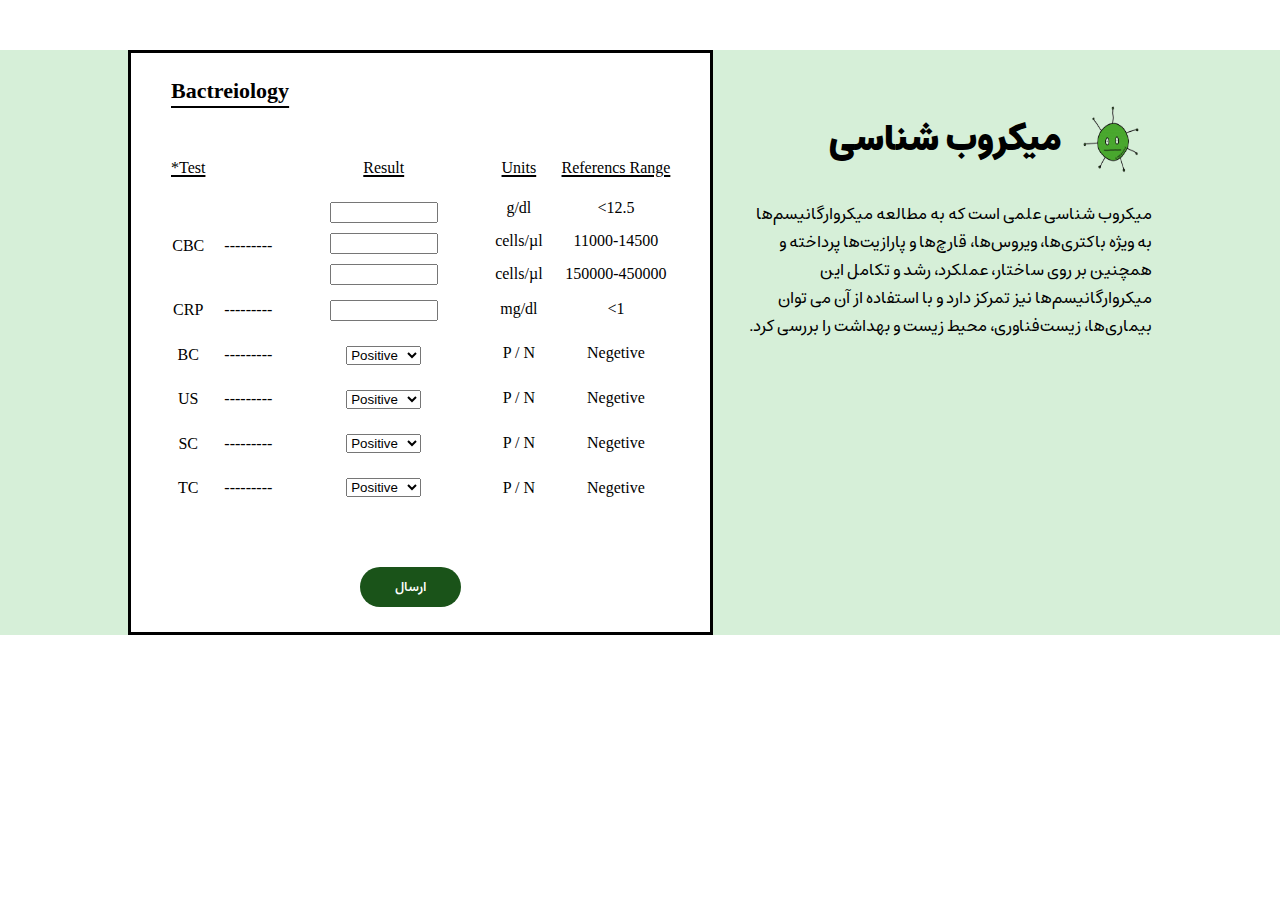
<file: LabSheet_Result.html>
<!DOCTYPE html>
<html lang="fa-IR">

<head>
    <meta charset="UTF-8">
    <meta name="viewport" content="width=device-width, initial-scale=1.0">
    <link rel="stylesheet" href="./Css/LabSheet_Result.css">
    <link rel="icon" type="image/x-icon" href="./src/image/broccoli.ico" />

    <title>نتیجه آزمایش</title>
</head>

<body>

    <!-- Bactreiology get Start -->

    <section class="Container" id="Bactreiology">

        <section class="Importend_section">

            <section class="Form_Container" id="Request_Container">

                <span class="Form_Title">Bactreiology</span>

                <section class="Form_Body">
                    <section class="Title_Container">

                        <span class="Tiltle">*Test</span>
                        <span class="LabSheet_Title TitleMargin1">CBC</span>
                        <span class="LabSheet_Title TitleMargin2">CRP</span>
                        <span class="LabSheet_Title">BC</span>
                        <span class="LabSheet_Title">US</span>
                        <span class="LabSheet_Title">SC</span>
                        <span class="LabSheet_Title">TC</span>

                    </section>

                    <section class="DashLine_Container">

                        <span class="Tiltle" style="visibility: hidden;">Dash</span>
                        <span class="DashLine_Title TitleMargin1">---------</span>
                        <span class="DashLine_Title TitleMargin2">---------</span>
                        <span class="DashLine_Title">---------</span>
                        <span class="DashLine_Title">---------</span>
                        <span class="DashLine_Title">---------</span>
                        <span class="DashLine_Title">---------</span>

                    </section>

                    <section class="Result_Cntainer">

                        <span class="Tiltle">Result</span>

                        <section class="Cbc_Result">
                            <input type="number" class="Result_Input" id="CBC_Top">
                            <input type="number" class="Result_Input" id="CBC_Middle">
                            <input type="number" class="Result_Input" id="CBC_Bottom">
                        </section>

                        <input type="number" class="Result_Input" id="CRP">

                        <select type="text" class="Result_select SelectBar1" id="SelectBar1">
                            <option value="0">Positive</option>
                            <option value="1">Negetive</option>
                        </select>
                        <select type="text" class="Result_select SelectBar2" id="SelectBar2">
                            <option value="0">Positive</option>
                            <option value="1">Negetive</option>
                        </select>
                        <select type="text" class="Result_select SelectBar3" id="SelectBar3">
                            <option value="0">Positive</option>
                            <option value="1">Negetive</option>
                        </select>
                        <select type="text" class="Result_select SelectBar4" id="SelectBar4">
                            <option value="0">Positive</option>
                            <option value="1">Negetive</option>
                        </select>

                    </section>

                    <section class="Units_Container">

                        <span class="Tiltle">Units</span>
                        <section class="Cbc_title">
                            <span class="Units_Title">g/dl</span>
                            <span class="Units_Title" id="Middle_Title">cells/&micro;l</span>
                            <span class="Units_Title ">cells/&micro;l</span>
                        </section>
                        <span class="Units_Title UsSpan">mg/dl</span>
                        <span class="Units_Title SelectBar1">P / N</span>
                        <span class="Units_Title SelectBar2">P / N</span>
                        <span class="Units_Title SelectBar3">P / N</span>
                        <span class="Units_Title SelectBar4">P / N</span>

                    </section>

                    <section class="Referencs_Container">

                        <span class="Tiltle">Referencs Range</span>
                        <section class="Cbc_Referencs">
                            <span class="Referencs_Title">&lt;12.5</span>
                            <span class="Referencs_Title" id="Middle_Title">11000-14500</span>
                            <span class="Referencs_Title">150000-450000</span>
                        </section>
                        <span class="Referencs_Title cpr_Refenencs">&lt;1</span>
                        <span class="Referencs_Title SelectBar1">Negetive</span>
                        <span class="Referencs_Title SelectBar2">Negetive</span>
                        <span class="Referencs_Title SelectBar3">Negetive</span>
                        <span class="Referencs_Title SelectBar4">Negetive</span>

                    </section>


                </section>

                <section class="Button_Container">
                    <button class="Submit" id="Submit">ارسال</button>
                </section>

            </section>

            <section class="Result_Container" id="Result_Container">

                <span class="Form_Title">Bactreiology</span>

                <span class="Result_Tittle">
                    Result :
                </span>

                <section class="CBC_ResultBox">

                    <span class="Result_Subject">CBC</span>

                    <span class="Result_Dashline">---------</span>

                    <Section class="Span_Result">

                        <span class="Top_Result result" id="Top_Result">

                        </span>
                        <span class="Middle_Result result" id="Middle_Result">

                        </span>
                        <span class="Bottom_Result result" id="Bottom_Result">

                        </span>

                    </Section>

                    <span class="Right_Advice">

                    </span>

                </section>

                <section class="CBC_ResultBox">

                    <span class="Result_Subject">CRP</span>

                    <span class="Result_Dashline">---------</span>

                    <Section class="Span_Result">

                        <span class="Middle_Result SecendResult" id="CPR_Middle_Result">

                        </span>

                    </Section>

                    <span class="Secend_Right_Advice Right_Advice">

                    </span>

                </section>

                <section class="CBC_ResultBox">

                    <span class="Result_Subject">BC</span>

                    <span class="Result_Dashline">---------</span>

                    <Section class="Span_Result">

                        <span class="Middle_Result SecendResult" id="BC">

                        </span>

                    </Section>

                    <span class="Secend_Right_Advice Right_Advice" id="Advice3">

                    </span>

                </section>

                <section class="CBC_ResultBox">

                    <span class="Result_Subject">US</span>

                    <span class="Result_Dashline">---------</span>

                    <Section class="Span_Result">

                        <span class="Middle_Result SecendResult" id="US">

                        </span>

                    </Section>

                    <span class="Secend_Right_Advice Right_Advice" id="Advice4">

                    </span>

                </section>

                <section class="CBC_ResultBox">

                    <span class="Result_Subject">SC</span>

                    <span class="Result_Dashline">---------</span>

                    <Section class="Span_Result">

                        <span class="Middle_Result SecendResult" id="SC">

                        </span>

                    </Section>

                    <span class="Secend_Right_Advice Right_Advice" id="Advice5">

                    </span>

                </section>

                <section class="CBC_ResultBox">

                    <span class="Result_Subject">TC</span>

                    <span class="Result_Dashline">---------</span>

                    <Section class="Span_Result">

                        <span class="Middle_Result  SecendResult" id="TC">

                        </span>

                    </Section>

                    <span class="Secend_Right_Advice Right_Advice" id="Advice6">

                    </span>

                </section>

                <button class="Recover" id="Recover">بازنشانی</button>

            </section>

        </section>


        <section class="Text_Container">

            <section class="TopTitle_Container">
                <img src="./src/image/virus_gif.gif" alt="" class="TitlGif">
                <span class="Title">میکروب شناسی</span>
            </section>

            <section class="BottomTitle_Container">
                <span class="Description">
                    میکروب شناسی علمی است که به مطالعه میکروارگانیسم‌ها به ویژه باکتری‌ها، ویروس‌ها، قارچ‌ها و
                    پارازیت‌ها پرداخته و همچنین بر روی ساختار، عملکرد، رشد و تکامل این میکروارگانیسم‌ها نیز تمرکز
                    دارد و با استفاده از آن می توان بیماری‌ها، زیست‌فناوری، محیط زیست و بهداشت را بررسی کرد.
                </span>
            </section>

        </section>

    </section>

    <script src="./Javascript/LabSheet_Result.js"></script>

</body>

</html>
</file>
<file: Css/LabSheet_Result.css>
@font-face {
    font-family: "estedad bold";
    src: url(../src/font/Estedad-v5.0-Fontjo.com/woff2/Estedad-ExtraBold.woff2),
        format(woff2);
}

@font-face {
    font-family: "estedad regular";
    src: url(../src/font/Estedad-v5.0-Fontjo.com/woff2/Estedad-Regular.woff2);
}

@font-face {
    font-family: "estedad medium";
    src: url(../src/font/Estedad-v5.0-Fontjo.com/woff2/Estedad-Medium.woff2);
}

:root {
    --gary: #d6efd8;
    --Super-soft-green: #80af81;
    --soft-green: #508d4e;
    --green: #1a5319;
}

.hidden {
    opacity: 0;
    transform: translateX(-100%);
    transition: all 1s;
}

.show {
    opacity: 1;
    transform: translateX(0);
}

body{
    margin: 0;
    padding: 0;
}

.Container{
    display: flex;
    width: 80%;
    padding: 0 10%;
    background-color: #d6efd8;
    margin-top: 50px;
    margin-bottom: 250px;    
    
}

.Form_Body{
    display: flex;
    justify-content: space-between;
    padding: 30px 0;
}

.Form_Body > section {
    display: flex;
    flex-direction: column;
    align-items: center;
    justify-content: space-between;
}

.Importend_section{
    width: 55%;
    display: flex;
    flex-direction: column;
    padding: 25px 40px;
    background-color: white;
    border-top: 20px solid #d6efd8;
    border: 3px solid black;
}

.Form_Container{
    width: 100%;
    height: 100%;
    display: flex;
    flex-direction: column;
}

.Result_Container{
    width: 100%;
    height: 100%;
    display: none;
    flex-direction: column;
}

.Text_Container{
    display: flex;
    flex-direction: column;
    direction: rtl;
    width: 45%;
    margin-left: 30px;
    margin-top: 50px;
}

.Cbc_Result{
    display: flex;
    flex-direction: column;
    margin-bottom: 10px;
}

.Cbc_Result > input{
    margin: 5px 0;
}

.Cbc_title{
    display: flex;
    flex-direction: column;
    margin-bottom: 10px;
    align-items: center;
}

#Middle_Title{
    margin: 15px 0;
}

.Cbc_Referencs{
    display: flex;
    flex-direction: column;
    margin-bottom: 10px;
}

.Cbc_Referencs > span{
    display: flex;
    flex-direction: column;
    align-items: center;
}

.TopTitle_Container{
    display: flex;
    align-items: center;
}

.TitlGif{
    width: 80px;
    height: 80px;
    margin-left: 10px;
}

.Title{
    font-family: "estedad bold";
    font-size: 35px;
}

.BottomTitle_Container{
    margin-top: 20px;

}

.Description{
    font-family: "estedad regular";
}

.Form_Title{
    font-size: 22px;
    text-decoration: underline solid;
    text-underline-offset: 8px;
    margin-bottom: 25px;
    font-weight: 800;

}

.Tiltle{
    text-decoration: underline 2px solid;
    text-underline-offset: 2px;
    margin-bottom: 20px;
}

input{
    width: 100px;
    margin: 0 38.5px;
}

.UsSpan{
    margin-top: 5px;
}

.cpr_Refenencs{
    margin-top: 5px;
}

.SelectBar1{
    margin-top: 25px;
}

.SelectBar2{
    margin-top: 25px;
}

.SelectBar3{
    margin-top: 25px;
}

.SelectBar4{
    margin-top: 25px;
}

.TitleMargin1{
    margin-top: 13px;
}

.TitleMargin2{
 margin-top: 20px;
}

.Button_Container{
    display: flex;
    justify-content: center;
}

.Submit {
    border: none;
    color: white;
    font-family: "estedad medium";
    background-color: #1a5319;
    border-radius: 20px;
    margin-top: 40px;
    padding: 8px 35px;
    margin-right: 20px;
}

.Submit:hover {
    cursor: pointer;
    box-shadow: 1px 1px 25px #80af81;
}

.Submit:active {
    opacity: .7;
}

.Recover{
    border: none;
    color: white;
    font-family: "estedad medium";
    background-color: #e62222;
    border-radius: 20px;
    margin-top: 40px;
    padding: 8px 35px;
}

.Recover:hover {
    cursor: pointer;
    box-shadow: 1px 1px 20px #ff2a2a;
}

.Recover:active {
    opacity: .7;
}

.bottom_bar,.right_bar,.left_bar{
    position: absolute;
}

.CBC_ResultBox{
    width: 100%;
}

.Span_Result{
    height: 100%;
    display: flex;
    flex-direction: column;
    align-items: center;
    justify-content: center;
}

.Result_Subject{
    font-size: 20px;
}

.CBC_ResultBox{
    margin: 30px 0;
    display: flex;
    justify-content: space-between;
    align-items: center;
}

.CBC_Top{
    color: white;
}
.Right_Advice{
    font-family: "estedad regular";
     max-width: 120px;
     text-align: center;
}

.result{
    font-size: 20px;
    padding: 5px 20px;
    margin-bottom: 10px;
}

.SecendResult{
    font-size: 20px;
    padding: 5px 20px;
    vertical-align: center;
}
</file>
